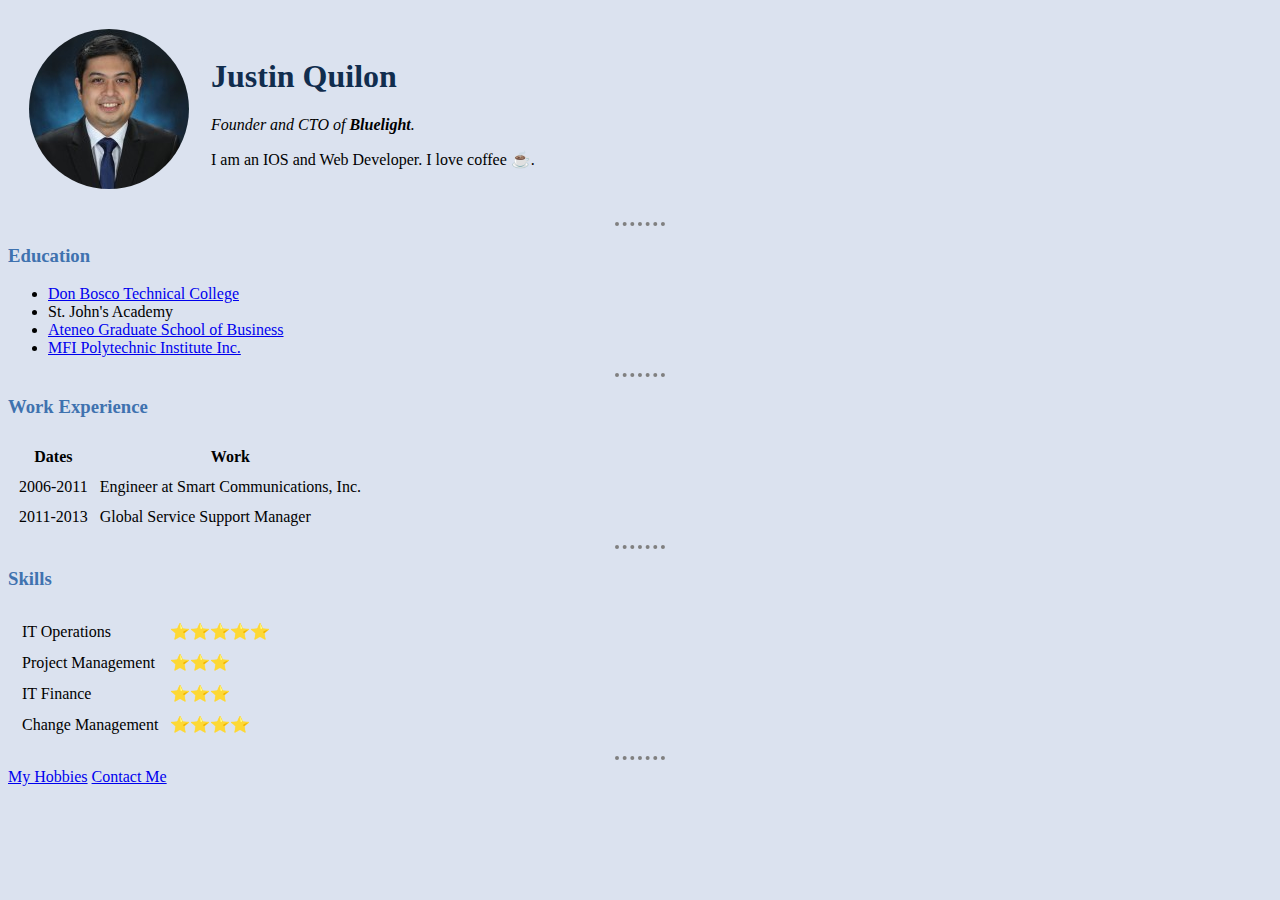
<file: index.html>
<!DOCTYPE html>
<html lang="en" dir="ltr">

<head>
  <meta charset="utf-8">
  <title>Justin's Personal Site </title>
  <link rel="stylesheet" href="css/styles.css">

</head>

<body>
  <table cellspacing="20">
    <tr>
      <td><img src="images/justin profile croped.png" alt="Justin Profile Picture"></td>
      <td>
        <h1>Justin Quilon</h1>
        <p><em>Founder and CTO of <strong>Bluelight</strong>.</em></p>
        <p>I am an IOS and Web Developer. I love coffee ☕️.</p>
      </td>
    </tr>
  </table>

  <hr>
  <h3>Education</h3>
  <ul>
    <li><a href="https://dbmanda.one-bosco.org/">Don Bosco Technical College</a></li>
    <li>St. John's Academy</li>
    <li><a href="http://gsb.ateneo.edu/">Ateneo Graduate School of Business</a></li>
    <li><a href="https://www.mfi.org.ph/">MFI Polytechnic Institute Inc.</a></li>
  </ul>
  <hr>
  <h3>Work Experience</h3>
  <table cellspacing="10">
    <thead>
      <tr>
        <th>Dates</th>
        <th>Work</th>
      </tr>
    </thead>
    <tbody>
      <tr>
        <td>2006-2011</td>
        <td>Engineer at Smart Communications, Inc.</td>
      </tr>
      <tr>
        <td>2011-2013</td>
        <td>Global Service Support Manager</td>
      </tr>
    </tbody>
  </table>
  <hr>
  <h3>Skills</h3>
  <table>
    <tr>
      <td>
        <table cellspacing="10">
          <tr>
            <td>IT Operations</td>
            <td>⭐️⭐️⭐️⭐️⭐️</td>
          </tr>
          <tr>
            <td>Project Management</td>
            <td>⭐️⭐️⭐️</td>
          </tr>
          <tr>
            <td>IT Finance</td>
            <td>⭐️⭐️⭐️</td>
          </tr>
          <tr>
            <td>Change Management</td>
            <td>⭐️⭐️⭐️⭐️</td>
          </tr>
        </table>
      </td>
    </tr>
  </table>
  <hr>
  <a href="hobbies.html">My Hobbies</a>
  <a href="contact-me.html">Contact Me</a>
</body>

</html>
</file>
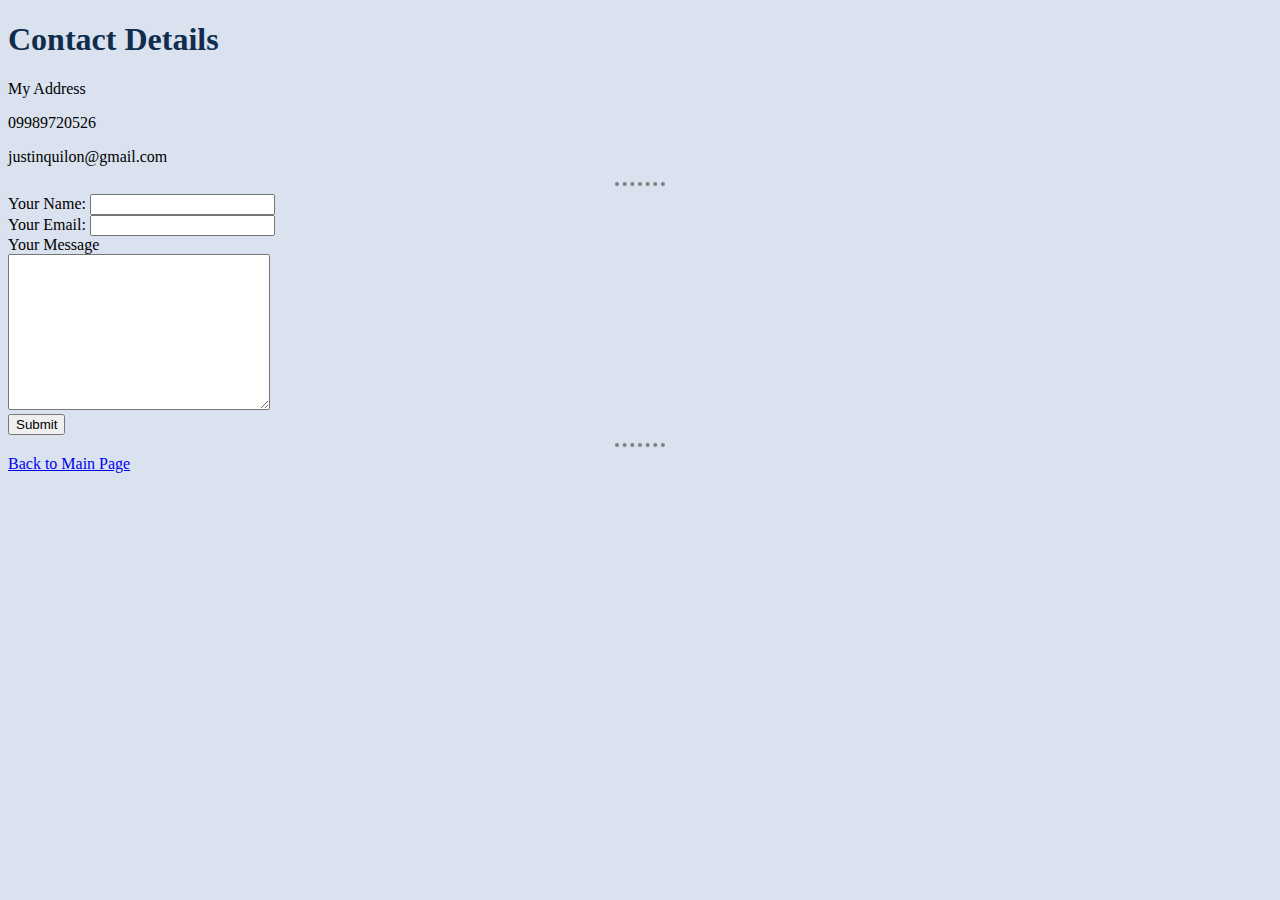
<file: contact-me.html>
<!DOCTYPE html>
<html lang="en" dir="ltr">

<head>
  <meta charset="utf-8">
  <title>Contact Me</title>
  <link rel="stylesheet" href="css/styles.css">
</head>

<body>
  <h1>Contact Details</h1>
  <p>My Address</p>
  <p>09989720526</p>
  <p>justinquilon@gmail.com</p>
  <hr>
  <form action="mailto:justinquilon@gmail.com" method="post" enctype="text/plain">
    <label>Your Name:</label>
    <input type="text" name="name" value=""><br>
    <label for="">Your Email:</label>
    <input type="email" name="email" value=""><br>
    <label for="">Your Message</label><br>
    <textarea name="message" rows="10" cols="30"></textarea><br>
    <input type="submit" name="">
  </form>
  <hr>
  <a href="index.html">Back to Main Page</a>
</body>

</html>
</file>
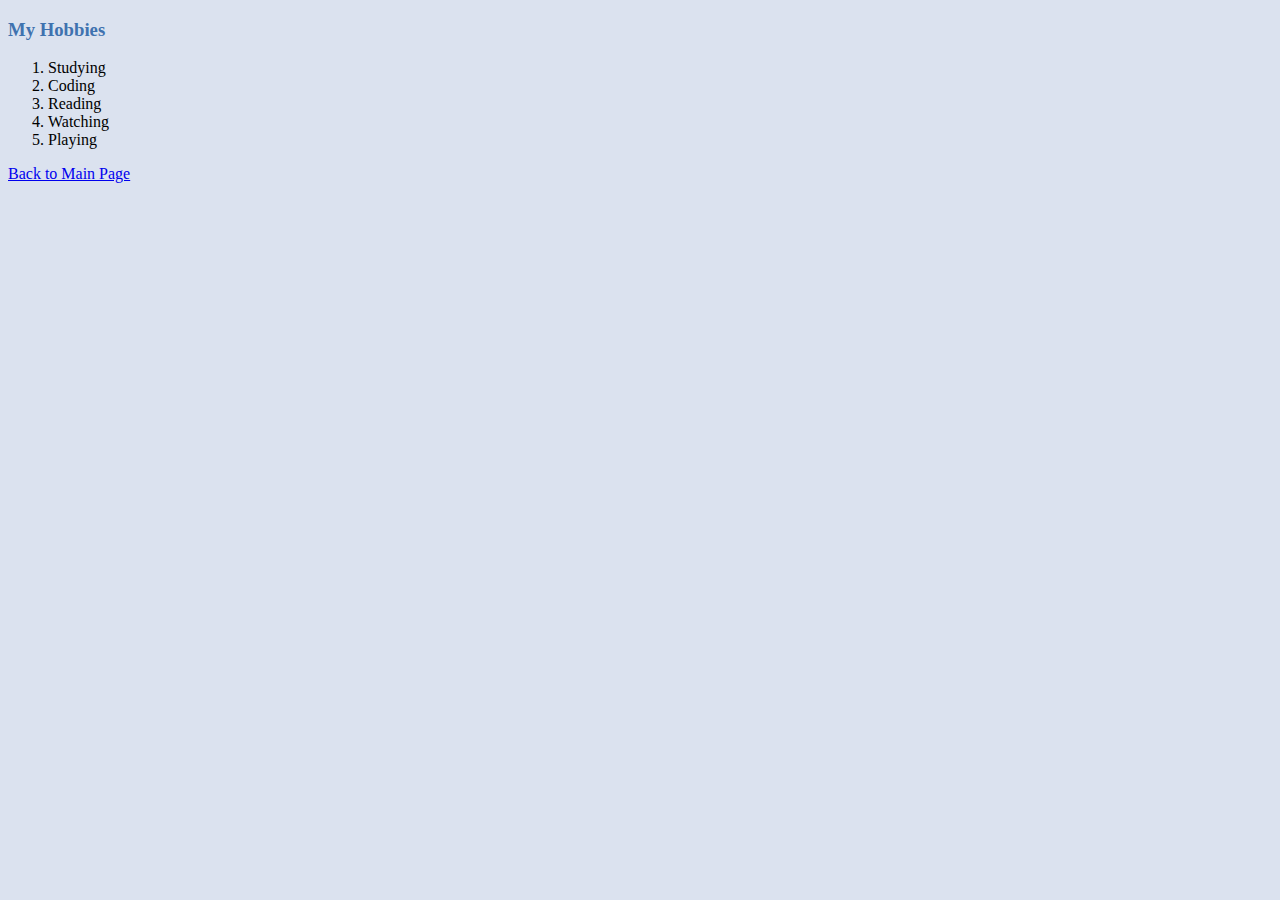
<file: hobbies.html>
<!DOCTYPE html>
<html lang="en" dir="ltr">

<head>
  <meta charset="utf-8">
  <title>My Hobbies</title>
  <link rel="stylesheet" href="css/styles.css">
</head>

<body>
  <h3>My Hobbies</h3>
  <ol>
    <li>Studying</li>
    <li>Coding</li>
    <li>Reading</li>
    <li>Watching</li>
    <li>Playing</li>
  </ol>
  <a href="index.html">Back to Main Page</a>
</body>

</html>
</file>
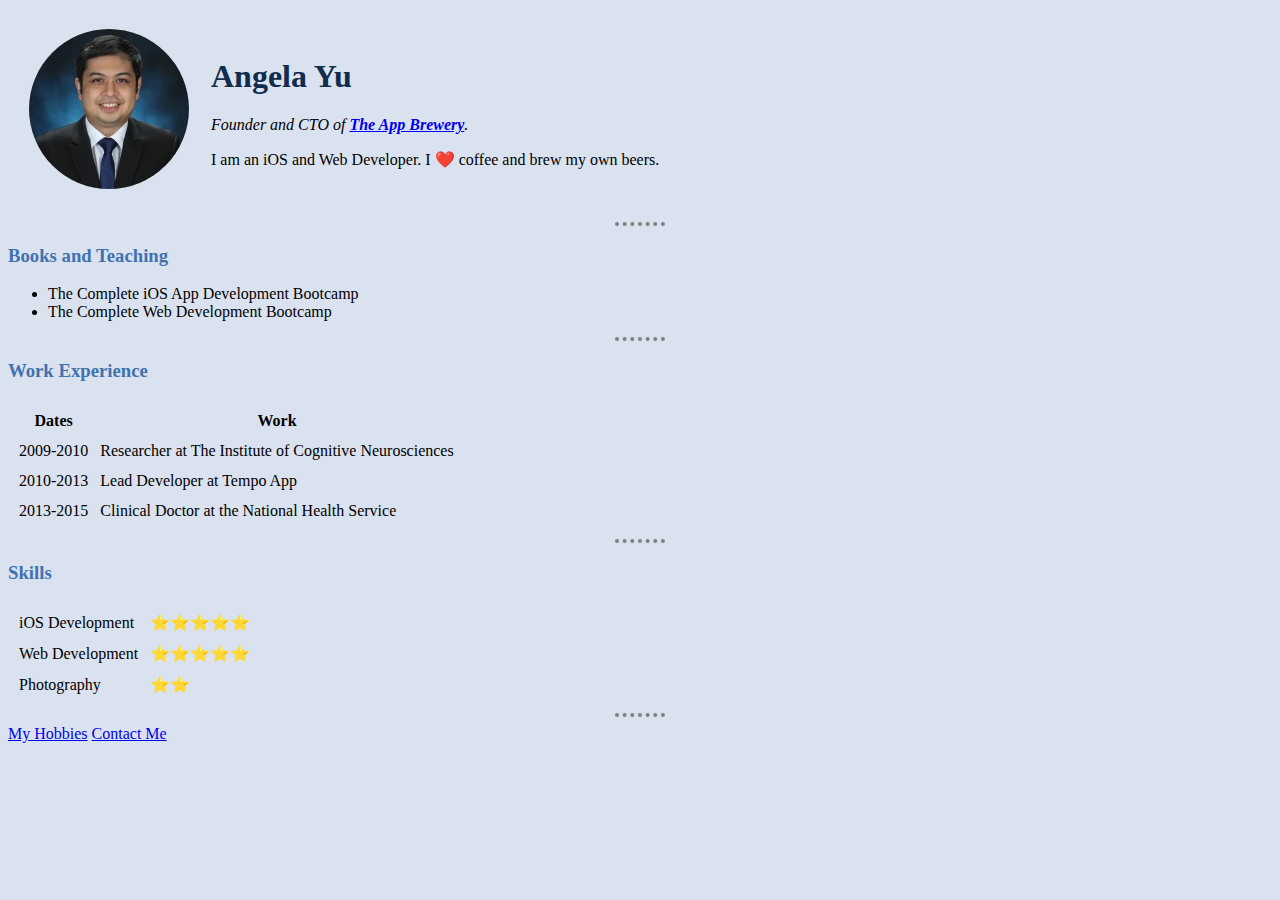
<file: index-angela.html>
<!DOCTYPE html>
<html>

<head>
  <meta charset="utf-8">
  <title>Angela's Personal Site</title>
  <link rel="stylesheet" href="css/styles.css">

</head>

<body>
  <table cellspacing="20">
    <tr>
      <td><img src="images/justin profile croped.png" alt="angela profile picture"></td>
      <td>
        <h1>Angela Yu</h1>
        <p><em>Founder and CTO of <strong><a href="https://www.appbrewery.co/">The App Brewery</a></strong>.</em></p>
        <p>I am an iOS and Web Developer. I ❤️ coffee and brew my own beers.</p>
      </td>
    </tr>
  </table>
  <hr>
  <h3>Books and Teaching</h3>
  <ul>
    <li>The Complete iOS App Development Bootcamp</li>
    <li>The Complete Web Development Bootcamp</li>
  </ul>
  <hr>
  <h3>Work Experience</h3>
  <table cellspacing="10">
    <thead>
      <tr>
        <th>Dates</th>
        <th>Work</th>
      </tr>
    </thead>
    <tbody>
      <tr>
        <td>2009-2010</td>
        <td>Researcher at The Institute of Cognitive Neurosciences</td>
      </tr>
      <tr>
        <td>2010-2013</td>
        <td>Lead Developer at Tempo App</td>
      </tr>
      <tr>
        <td>2013-2015</td>
        <td>Clinical Doctor at the National Health Service</td>
      </tr>
    </tbody>
  </table>
  <hr>
  <h3>Skills</h3>
  <table cellspacing="10">
    <tr>
      <td>iOS Development</td>
      <td>⭐️⭐️⭐️⭐️⭐️</td>
    </tr>
    <tr>
      <td>Web Development</td>
      <td>⭐️⭐️⭐️⭐️⭐️</td>
    </tr>
    <tr>
      <td>Photography</td>
      <td>⭐️⭐️</td>
    </tr>
  </table>
  <hr>
  <a href="hobbies.html">My Hobbies</a>
  <a href="contact-me.html">Contact Me</a>
</body>

</html>
</file>
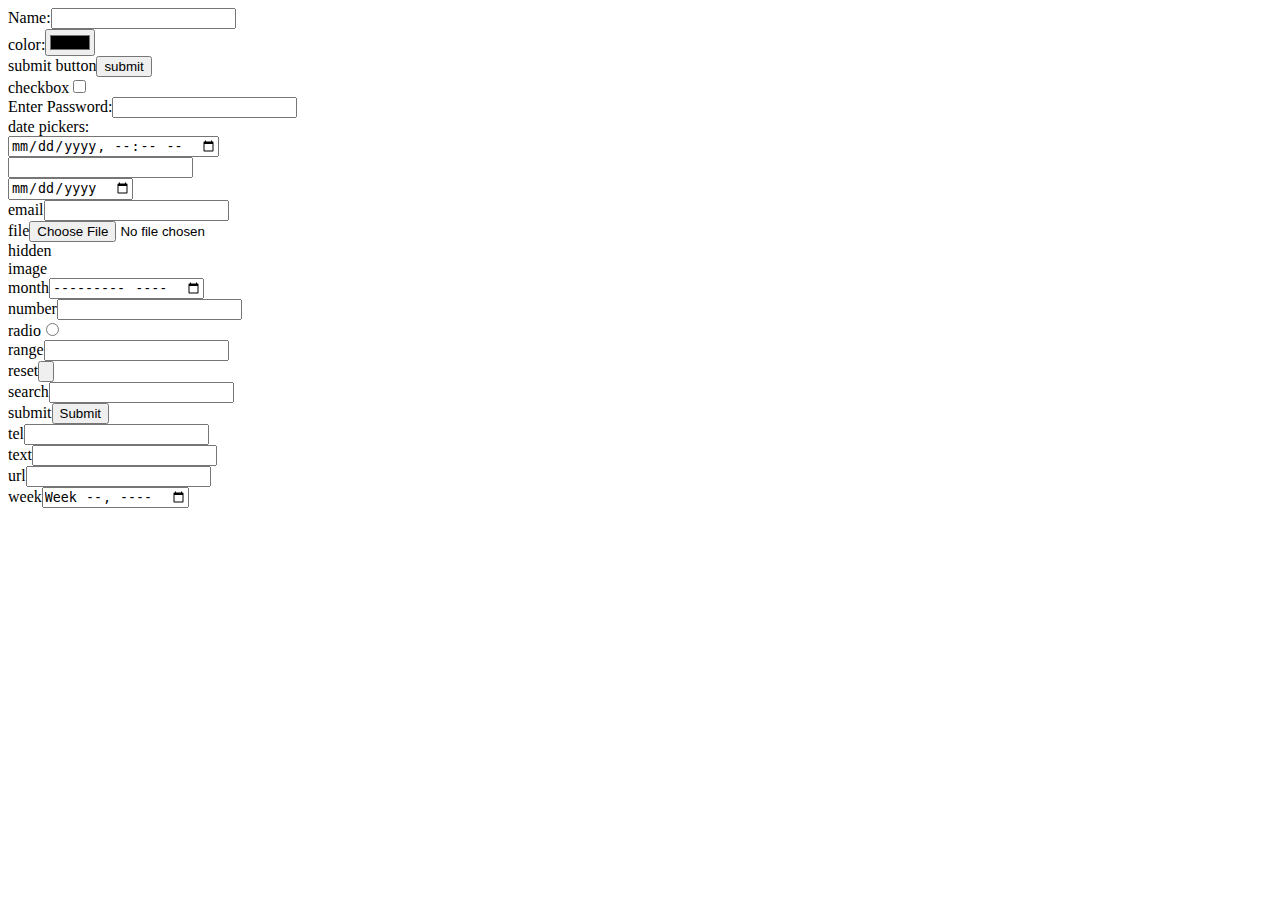
<file: inputs.html>
<!DOCTYPE html>
<html lang="en" dir="ltr">

<head>
  <meta charset="utf-8">
  <title>inputs</title>
</head>

<body>
  <label>Name:</label><input type="text" name="" value=""><br>
  <label>color:</label><input type="color" name="" value=""><br>
  <label>submit button</label><input type="submit" name="" value="submit"><br>
  <label>checkbox</label><input type="checkbox" name="" value=""><br>
  <label for="">Enter Password:</label><input type="password" name="" value=""><br>
  <label>date pickers:</label><br>
  <input type="datetime-local" name="" value=""><br>
  <input type="datetime" name="" value=""><br>
  <input type="date" name="" value=""><br>
  <label>email</label><input type="email" name="" value=""><br>
  <label>file</label><input type="file" name="" value=""><br>
  <label>hidden</label><input type="hidden" name="" value=""><br>
  <label>image</label><input type="image" name="" value=""><br>
  <label>month</label><input type="month" name="" value=""><br>
  <label>number</label><input type="number" name="" value=""><br>
  <label>radio</label><input type="radio" name="" value=""><br>
  <label>range</label><input type="randge" name="" value=""><br>
  <label>reset</label><input type="reset" name="" value=""><br>
  <label>search</label><input type="search" name="" value=""><br>
  <label>submit</label><input type="submit"><br>
  <label>tel</label><input type="tel" name="" value=""><br>
  <label>text</label><input type="text" name="" value=""><br>
  <label>url</label><input type="url" name="" value=""><br>
  <label>week</label><input type="week" name="" value=""><br>
</body>

</html>
</file>
<file: css/styles.css>
body {
  background-color: #DBE2EF;
}

h1 {
  color: #112D4E;
}

h3 {
  color: #3F72AF;
}

hr {
  border-style: dotted none none none;
  border-color: gray;
  border-width: 4px;
  width: 4%;
}
</file>
